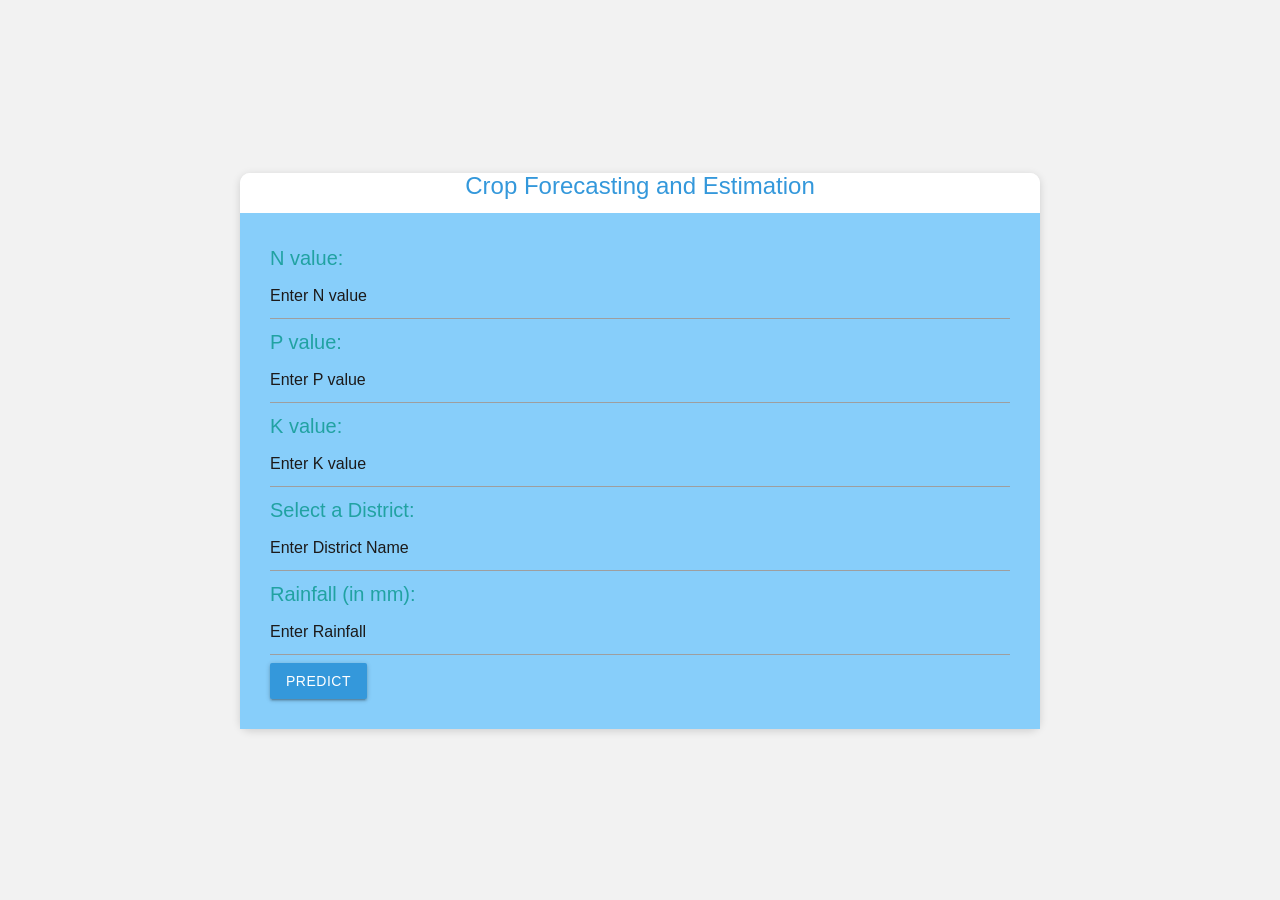
<file: index.html>
<!DOCTYPE html>
<html>
<head>
    <meta charset="UTF-8">
    <title>Crop Prediction and Price Estimation</title>
    <link rel="stylesheet" href="https://cdnjs.cloudflare.com/ajax/libs/materialize/1.0.0/css/materialize.min.css">
    <link href="https://fonts.googleapis.com/icon?family=Material+Icons" rel="stylesheet">
    <style>
      body {
          background: url(https://c4.wallpaperflare.com/wallpaper/549/835/824/nature-wheat-field-cereal-wallpaper-preview.jpg);
          display: flex;
          justify-content: center;
          align-items: center;
          height: 100vh;
          background-color: #f2f2f2;
          color: black; /* Text color set to black */
      }

      .card {
          width: 100%;
          max-width: 800px;
          background-color: #fff;
          border: none;
          border-radius: 10px;
          box-shadow: 0 2px 8px rgba(0, 0, 0, 0.15);
          margin: auto;
      }

      .card-title {
          justify-content: center;
          align-items: center;
          text-align: center;
          color: #3498db; /* Light Blue */
      }

      .card-header {
          border-radius: 10px 10px 0 0;
          justify-content: center;
          align-items: center;
          background-color: #ffffff; /* Light Blue */
          color: #291313;
      }

      .form-group label {
          font-size: 20px;
          color: #21a2a2; /* Gray color for labels */
      }

      .form-control {
          color:#025a5a; /* Gray color for input text */
          height: 50px;
      }

      .form-control::placeholder {
          color: #1c1a1a; /* Gray color for placeholder text */
      }

      .card-body {
          padding: 30px;
          background-color: #87CEFA; /* Light Sky Blue */
          color: black; /* Text color set to black */
      }

      .btn-primary {
          background-color: #3498db; /* Light Blue */
          border-color: #3498db; /* Light Blue */
      }

      .btn-primary:hover {
          background-color: #5cb85c; /* Lighter Green */
          border-color: #4cae4c; /* Darker Green */
      }

      .invalid-feedback {
          color: #dc3545;
      }

      #result-container {
          margin-top: 30px;
      }

      .table {
          font-size: 14px;
      }

      .table th {
          font-weight: 600;
          background-color: #000000;
          border-top: none;
      }

      .table td {
          border-top: none;
      }
  </style>
</head>

<body>
    <div class="container">
        <div class="row justify-content-center mt-5">
            <div class="col-md-6">
                <div class="card">
                    <div class="card-header bg-primary text-white">
                        <h4 class="card-title">Crop Forecasting and Estimation</h4>
                    </div>
                    <div class="card-body ">
                        <form method="post" id="prediction-form" class="needs-validation" novalidate>
                            <div class="form-group">
                              <label for="n-input">N value:</label>
                              <input type="number" step="0.01" class="form-control" name="n" id="n-input" placeholder="Enter N value" required>
                            </div>
                            <div class="form-group">
                              <label for="p-input">P value:</label>
                              <input type="number" step="0.01" class="form-control" name="p" id="p-input" placeholder="Enter P value" required>
                            </div>
                            <div class="form-group">
                              <label for="k-input">K value:</label>
                              <input type="number" step="0.01" class="form-control" name="k" id="k-input" placeholder="Enter K value" required>
                            </div>
                            <div class="form-group">
                              <label for="district-input-text">Select a District:</label>
                              <input type="text" class="form-control" name="district" id="district-input-text" placeholder="Enter District Name" required>
                              <select id="district-input" name="district" class="form-control" required>
                                <option value="">Select a district</option>
                                <option value="Ariyalur">Ariyalur</option>
                                <option value="Chennai">Chennai</option>
                                <option value="Coimbatore">Coimbatore</option>
                                <option value="Ariyalur">Ariyalur</option>
                                <option value="Chennai">Chennai</option>
                                <option value="Coimbatore">Coimbatore</option>
                                <option value="Cuddalore">Cuddalore</option>
                                <option value="Dharmapuri">Dharmapuri</option>
                                <option value="Dindigul">Dindigul</option>
                                <option value="Erode">Erode</option>
                                <option value="Kancheepuram">Kancheepuram</option>
                                <option value="Kanyakumari">Kanyakumari</option>
                                <option value="Karur">Karur</option>
                                <option value="Krishnagiri">Krishnagiri</option>
                                <option value="Madurai">Madurai</option>
                                <option value="Nagapattinam">Nagapattinam</option>
                                <option value="Namakkal">Namakkal</option>
                                <option value="Perambalur">Perambalur</option>
                                <option value="Pudukkotai">Pudukkotai</option>
                                <option value="Ramanathapuram">Ramanathapuram</option>
                                <option value="Salem">Salem</option>
                                <option value="Sivagangai">Sivagangai</option>
                                <option value="Thanjavur">Thanjavur</option>
                                <option value="The Nilgiris">The Nilgiris</option>
                                <option value="Theni">Theni</option>
                                <option value="Thiruvallur">Thiruvallur</option>
                                <option value="Thiruvarur">Thiruvarur</option>
                                <option value="Tiruchirapalli">Tiruchirapalli</option>
                                <option value="Tirunelveli">Tirunelveli</option>
                                <option value="Tiruppur">Tiruppur</option>
                                <option value="Tiruvannamalai">Tiruvannamalai</option>
                                <option value="Tuticorin">Tuticorin</option>
                                <option value="Vellore">Vellore</option>
                                <option value="Villupuram">Villupuram</option>
                                <option value="Virudhunagar">Virudhunagar</option>
                              
                              </select>
                            </div>
                            <div class="form-group">
                              <label for="rainfall-input">Rainfall (in mm):</label>
                              <input type="number" step="0.01" class="form-control" name="rainfall" id="rainfall-input" placeholder="Enter Rainfall" required>
                            </div>
                            <button type="submit" name="submit" class="btn btn-primary">Predict</button>
                          </form>                          
                    </div>
                    <!-- <div id="result-container" class="container mt-5">
                        <h3>Prediction Results:</h3>
                        <table id="prediction-table" class="table table-striped mt-3">
                          <thead>
                            <tr>
                              <th>Parameter</th>
                              <th>Value</th>
                            </tr>
                          </thead>
                          <tbody>
                            <tr>
                              <td>Crop</td>
                              <td id="crop"></td>
                            </tr>
                            <tr>
                              <td>District</td>
                              <td id="district"></td>
                            </tr>
                          </tbody>
                        </table>
                        <h3>Price Estimation Results:</h3>
                        <table id="price-table" class="table table-striped mt-3">
                          <thead>
                            <tr>
                              <th>Month</th>
                              <th>Price</th>
                            </tr>
                          </thead>
                          <tbody id="price-table-body">
                          </tbody>
                        </table>
                      </div> -->
                </div>
            </div>
        </div>
    </div>
</body>

<script src="script.js"></script>
</html>
</file>
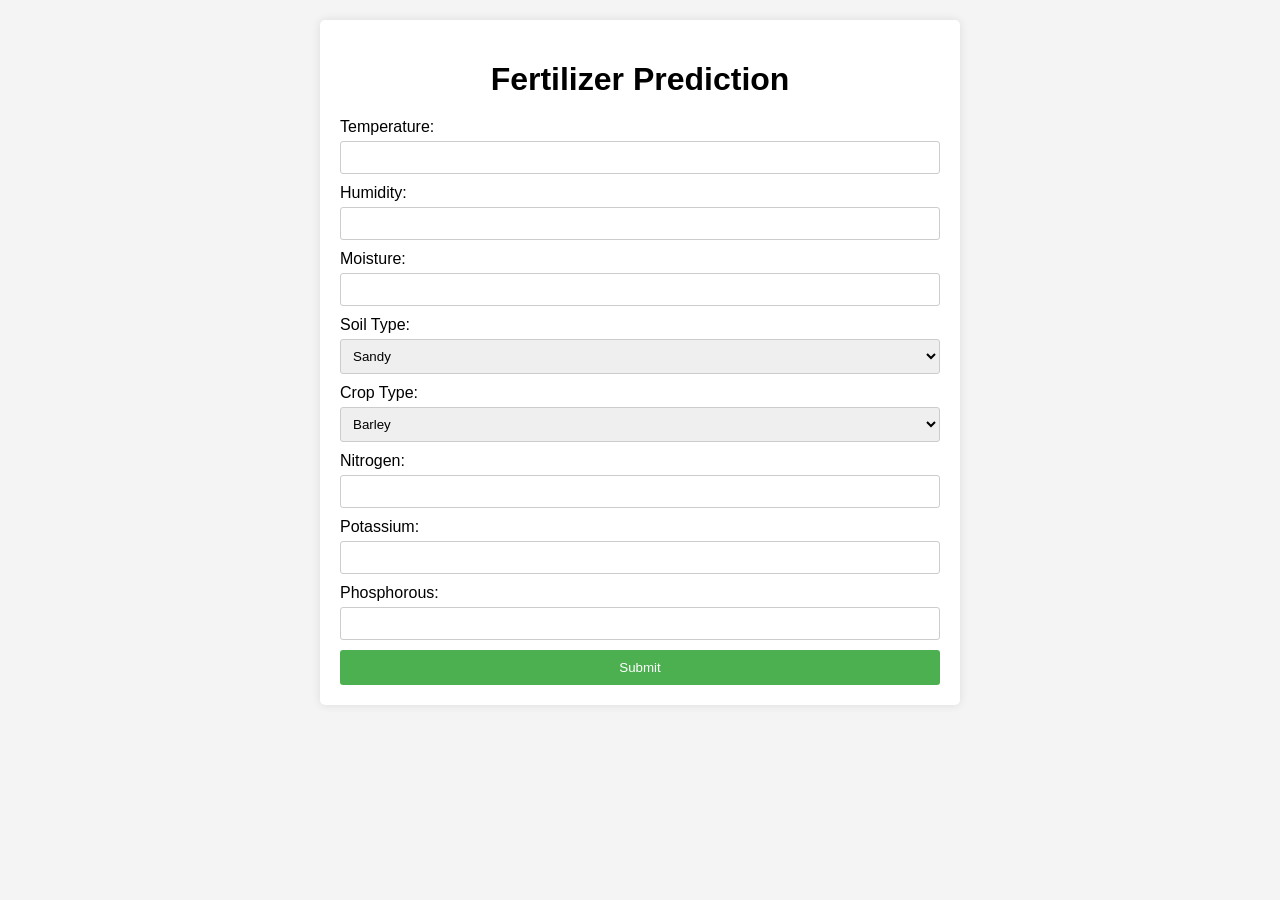
<file: predictions_fertiliser.html>
<!DOCTYPE html>
<html lang="en">
<head>
<meta charset="UTF-8">
<meta name="viewport" content="width=device-width, initial-scale=1.0">
<title>Fertilizer Prediction</title>
<style>
    /* Add your CSS styling here */
    /* This is just a basic example, you can customize it further */
    body {
        font-family: Arial, sans-serif;
        margin: 0;
        padding: 0;
        background-color: #f4f4f4;
    }
    .container {
        max-width: 600px;
        margin: 20px auto;
        padding: 20px;
        background-color: #fff;
        border-radius: 5px;
        box-shadow: 0 0 10px rgba(0, 0, 0, 0.1);
    }
    h1 {
        text-align: center;
        margin-bottom: 20px;
    }
    label {
        display: block;
        margin-bottom: 5px;
    }
    input[type="text"],
    select {
        width: 100%;
        padding: 8px;
        margin-bottom: 10px;
        border: 1px solid #ccc;
        border-radius: 3px;
        box-sizing: border-box;
    }
    button {
        width: 100%;
        padding: 10px;
        background-color: #4CAF50;
        color: #fff;
        border: none;
        border-radius: 3px;
        cursor: pointer;
    }
    button:hover {
        background-color: #45a049;
    }
</style>
</head>
<body>
<div class="container">
    <h1>Fertilizer Prediction</h1>
    <form id="predictionForm">
        <label for="temperature">Temperature:</label>
        <input type="text" id="temperature" name="temperature" required>

        <label for="humidity">Humidity:</label>
        <input type="text" id="humidity" name="humidity" required>

        <label for="moisture">Moisture:</label>
        <input type="text" id="moisture" name="moisture" required>

        <label for="soilType">Soil Type:</label>
        <select id="soilType" name="soilType" required>
            <option value="Sandy">Sandy</option>
            <option value="Clayey">Clayey</option>
            <option value="Loamy">Loamy</option>
            <option value="Red">Red</option>
            <option value="Black">Black</option>
            <!-- Add more options as needed -->
        </select>

        <label for="cropType">Crop Type:</label>
        <select id="cropType" name="cropType" required>
            <option value="Barley">Barley</option>
            <option value="Bengal Gram">Bengal Gram</option>
            <option value="Cotton">Cotton</option>
            <option value="Ground Nuts">Ground Nuts</option>
            <option value="Maize">Maize</option>
            <option value="Millets">Millets</option>
            <option value="Oil seeds">Oil seeds</option>
            <option value="Paddy">Paddy</option>
            <option value="Pulses">Pulses</option>
            <option value="Red Gram">Red Gram</option>
            <option value="Sugarcane">Sugarcane</option>
            <option value="Tobacco">Tobacco</option>
            <option value="Wheat">Wheat</option>
            <!-- Add more options as needed -->
        </select>

        <label for="N">Nitrogen:</label>
        <input type="text" id="N" name="N" required>

        <label for="K">Potassium:</label>
        <input type="text" id="K" name="K" required>

        <label for="P">Phosphorous:</label>
        <input type="text" id="P" name="P" required>

        <button type="button" onclick="submitForm()">Submit</button>
    </form>
</div>

<script>
    function submitForm() {
        const formData = {
            temperature: parseFloat(document.getElementById('temperature').value),
            humidity: parseFloat(document.getElementById('humidity').value),
            moisture: parseFloat(document.getElementById('moisture').value),
            soilType: document.getElementById('soilType').value,
            cropType: document.getElementById('cropType').value,
            N: parseFloat(document.getElementById('N').value),
            K: parseFloat(document.getElementById('K').value),
            P: parseFloat(document.getElementById('P').value)
        };

        fetch('http://127.0.0.1:5000/predict/fertilizer', {
            method: 'POST',
            headers: {
                'Content-Type': 'application/json'
            },
            body: JSON.stringify(formData)
        })
        .then(response => response.json())
        .then(data => {
            // Handle response data as needed
            console.log(data);
            alert('Prediction result: ' + JSON.stringify(data));
        })
        .catch(error => {
            console.error('Error:', error);
            alert('An error occurred, please try again.');
        });
    }
</script>
</body>
</html>
</file>
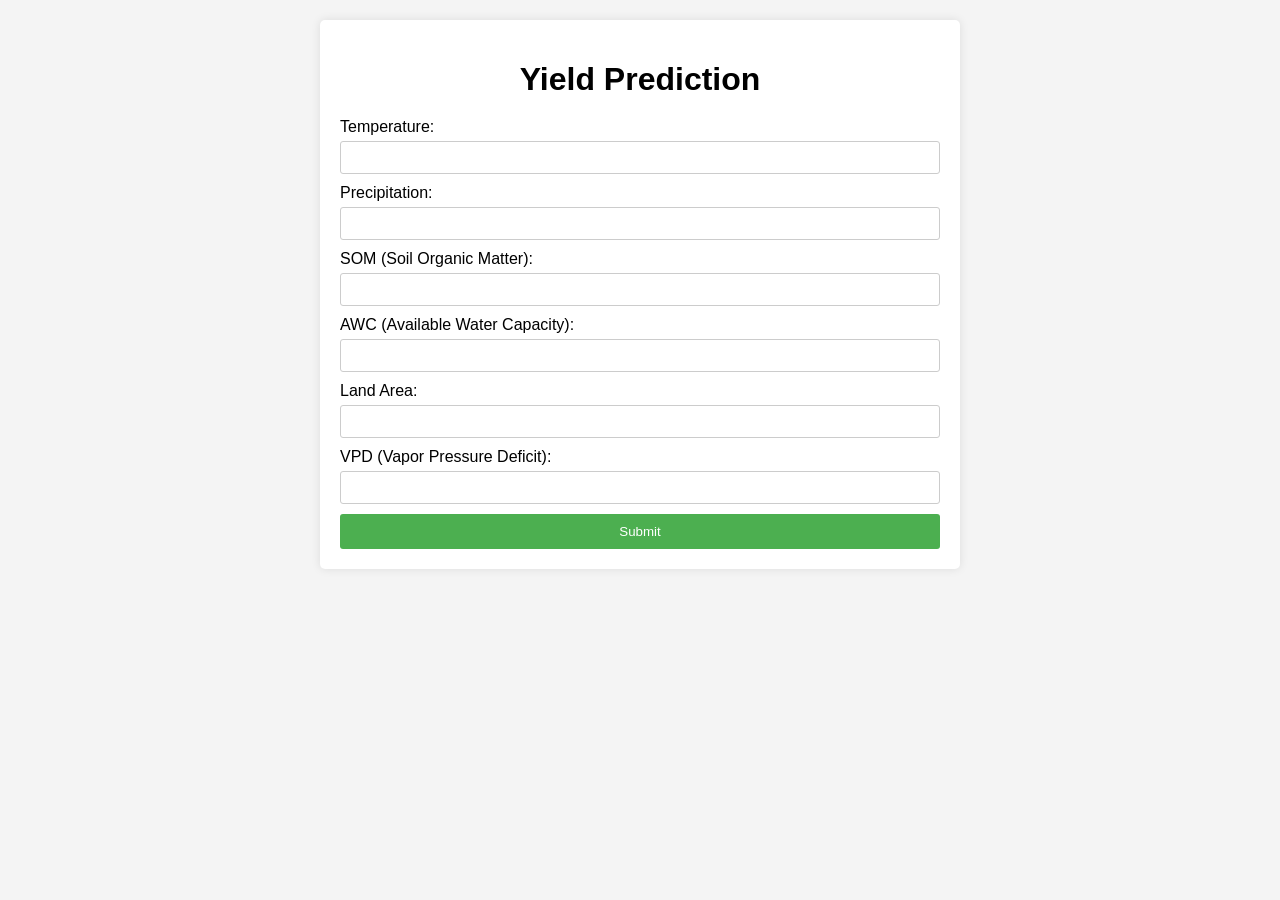
<file: predictions_yield.html>
<!DOCTYPE html>
<html lang="en">
<head>
<meta charset="UTF-8">
<meta name="viewport" content="width=device-width, initial-scale=1.0">
<title>Yield Prediction</title>
<style>
   
    body {
        font-family: Arial, sans-serif;
        margin: 0;
        padding: 0;
        background-color: #f4f4f4;
    }
    .container {
        max-width: 600px;
        margin: 20px auto;
        padding: 20px;
        background-color: #fff;
        border-radius: 5px;
        box-shadow: 0 0 10px rgba(0, 0, 0, 0.1);
    }
    h1 {
        text-align: center;
        margin-bottom: 20px;
    }
    label {
        display: block;
        margin-bottom: 5px;
    }
    input[type="number"] {
        width: 100%;
        padding: 8px;
        margin-bottom: 10px;
        border: 1px solid #ccc;
        border-radius: 3px;
        box-sizing: border-box;
    }
    button {
        width: 100%;
        padding: 10px;
        background-color: #4CAF50;
        color: #fff;
        border: none;
        border-radius: 3px;
        cursor: pointer;
    }
    button:hover {
        background-color: #45a049;
    }
</style>
</head>
<body>
<div class="container">
    <h1>Yield Prediction</h1>
    <form id="yieldPredictionForm">
        <label for="Temp">Temperature:</label>
        <input type="number" id="Temp" name="Temp" required>

        <label for="Precipitation">Precipitation:</label>
        <input type="number" id="Precipitation" name="Precipitation" required>

        <label for="SOM">SOM (Soil Organic Matter):</label>
        <input type="number" id="SOM" name="SOM" required>

        <label for="AWC">AWC (Available Water Capacity):</label>
        <input type="number" id="AWC" name="AWC" required>

        <label for="Land_Area">Land Area:</label>
        <input type="number" id="Land_Area" name="Land_Area" required>

        <label for="VPD">VPD (Vapor Pressure Deficit):</label>
        <input type="number" id="VPD" name="VPD" required>

        <button type="button" onclick="submitYieldForm()">Submit</button>
    </form>
</div>

<script>
    function submitYieldForm() {
        const formData = {
            Temp: parseFloat(document.getElementById('Temp').value),
            Precipitation: parseFloat(document.getElementById('Precipitation').value),
            SOM: parseFloat(document.getElementById('SOM').value),
            AWC: parseFloat(document.getElementById('AWC').value),
            Land_Area: parseFloat(document.getElementById('Land_Area').value),
            VPD: parseFloat(document.getElementById('VPD').value)
        };

        fetch('/predict/yield', {
            method: 'POST',
            headers: {
                'Content-Type': 'application/json'
            },
            body: JSON.stringify(formData)
        })
        .then(response => response.json())
        .then(data => {
            // Handle response data as needed
            console.log(data);
            alert('Yield prediction result: ' + JSON.stringify(data));
        })
        .catch(error => {
            console.error('Error:', error);
            alert('An error occurred, please try again.');
        });
    }
</script>
</body>
</html>
</file>
